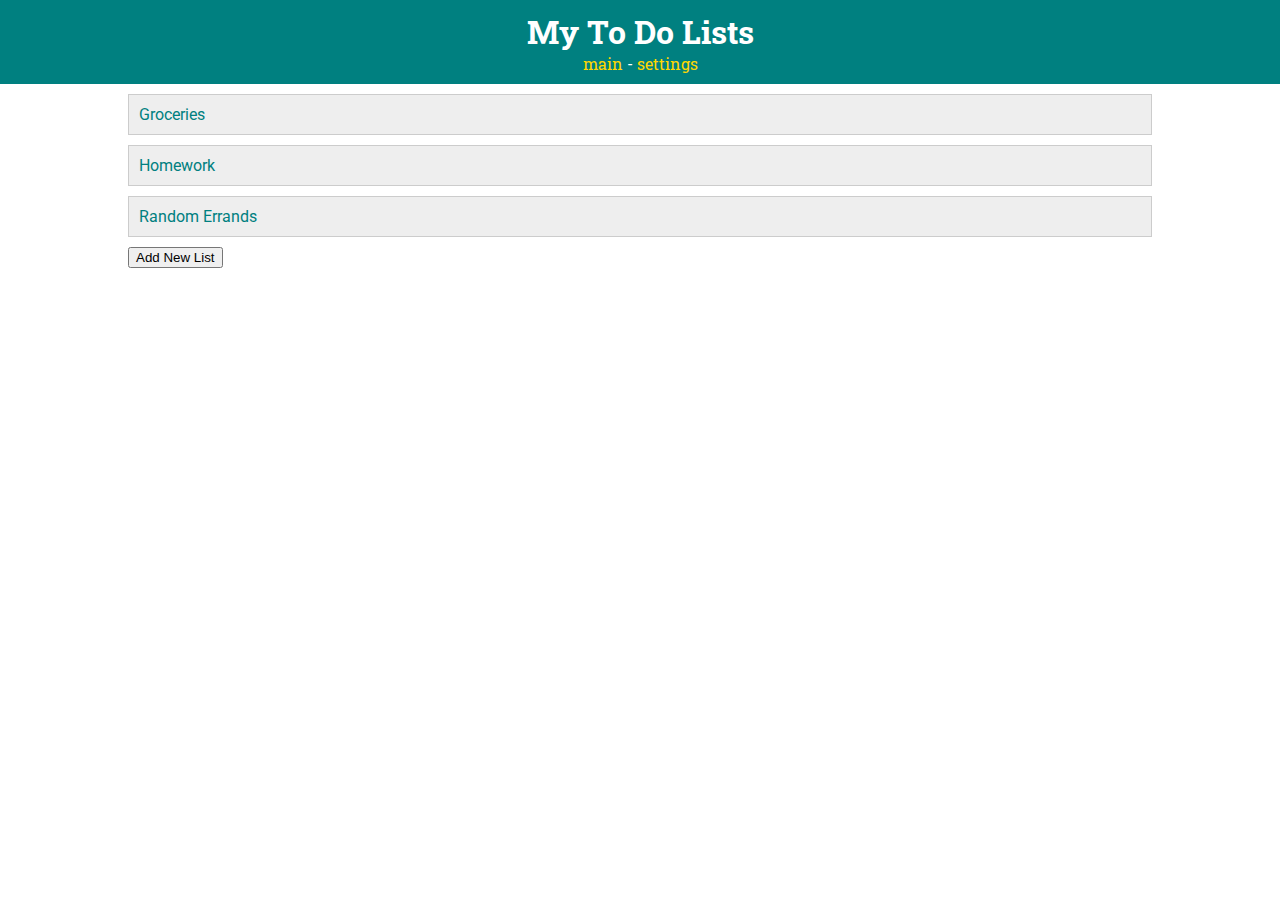
<file: week4-lab/index.html>
<!DOCTYPE html>
<html>
<head>
    <title>ToDo App</title>
    
    <!-- javascript -->
    <script src="main.js" type="text/javascript"></script>

    <meta charset="UTF-8">
    <!-- styles -->
    <link rel="stylesheet" type="text/css" href="style.css">
    <!-- fonts -->
    <link href="https://fonts.googleapis.com/css?family=Roboto|Roboto+Slab" rel="stylesheet">
</head>

<body>
    <header>
    <h1>My To Do Lists</h1>
        <nav>
            <a href="index.html">main</a> -
            <a href="settings.html">settings</a>
        </nav>
    </header>
    
    <div id="todo-lists">
        <div class="list">
            <a href="list.html">Groceries</a>
        </div>

        <div class="list">
           Homework
        </div>

        <div class="list">
           Random Errands
        </div>
        <button onclick = "addNewList()">Add New List</button>
    </div>

</body>

</html>
</file>
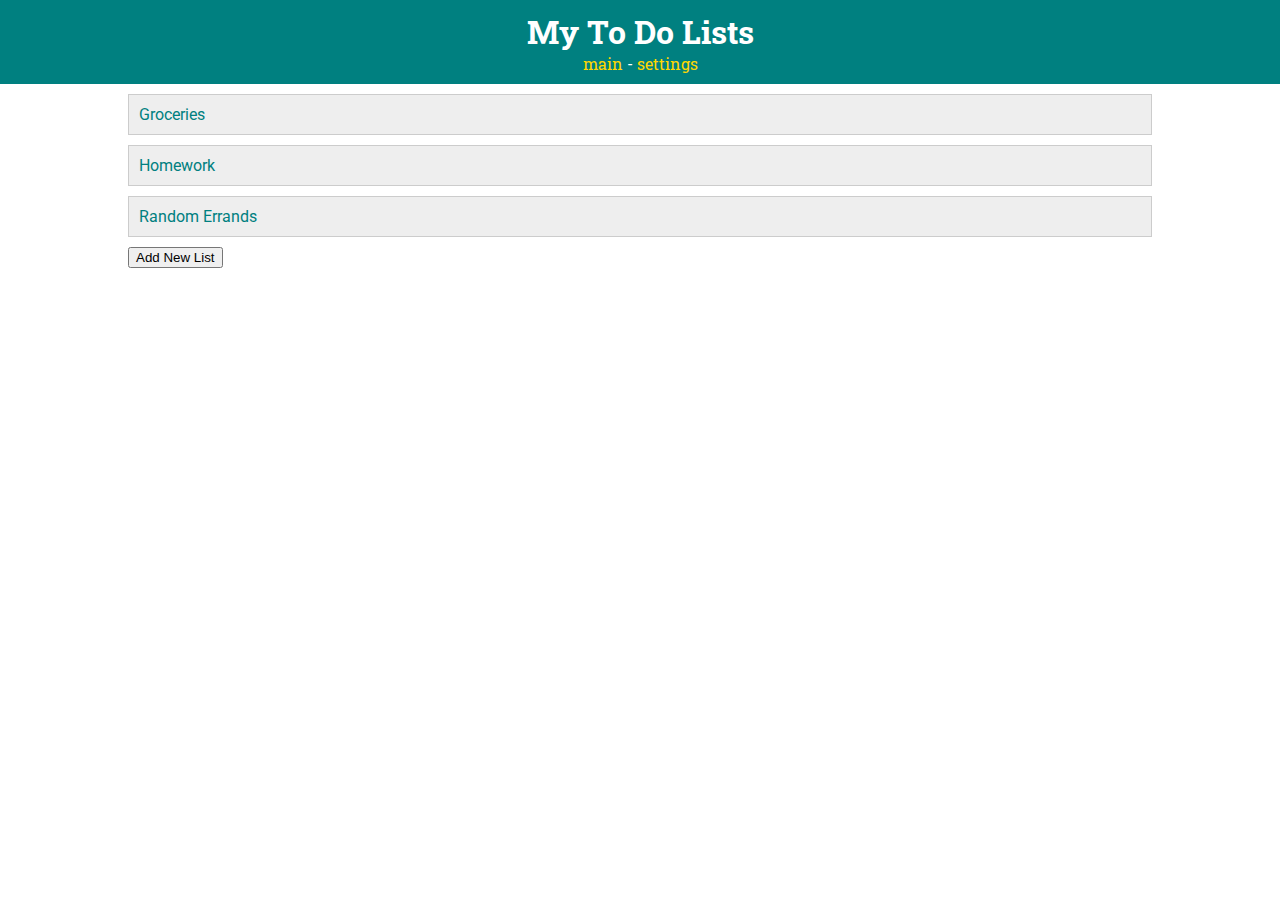
<file: week6_lab/index.html>
<!DOCTYPE html>
<html>
<head>
    <title>ToDo App</title>
    
    <!-- javascript -->
    <script src="https://ajax.googleapis.com/ajax/libs/jquery/3.2.1/jquery.min.js"></script>
    <script src="main.js" type="text/javascript"></script>

    <meta charset="UTF-8">
    <!-- styles -->
    <link rel="stylesheet" type="text/css" href="style.css">
    <!-- fonts -->
    <link href="https://fonts.googleapis.com/css?family=Roboto|Roboto+Slab" rel="stylesheet">
</head>

<body>
    <header>
    <h1>My To Do Lists</h1>
        <nav>
            <a href="index.html">main</a> -
            <a href="settings.html">settings</a>
        </nav>
    </header>
    
    <div id="todo-lists">
        <div class="list">
            <a href="list.html">Groceries</a>
        </div>

        <div class="list">
           Homework
        </div>

        <div class="list">
           Random Errands
        </div>
        <button onclick = "addNewList()">Add New List</button>
    </div>

</body>

</html>
</file>
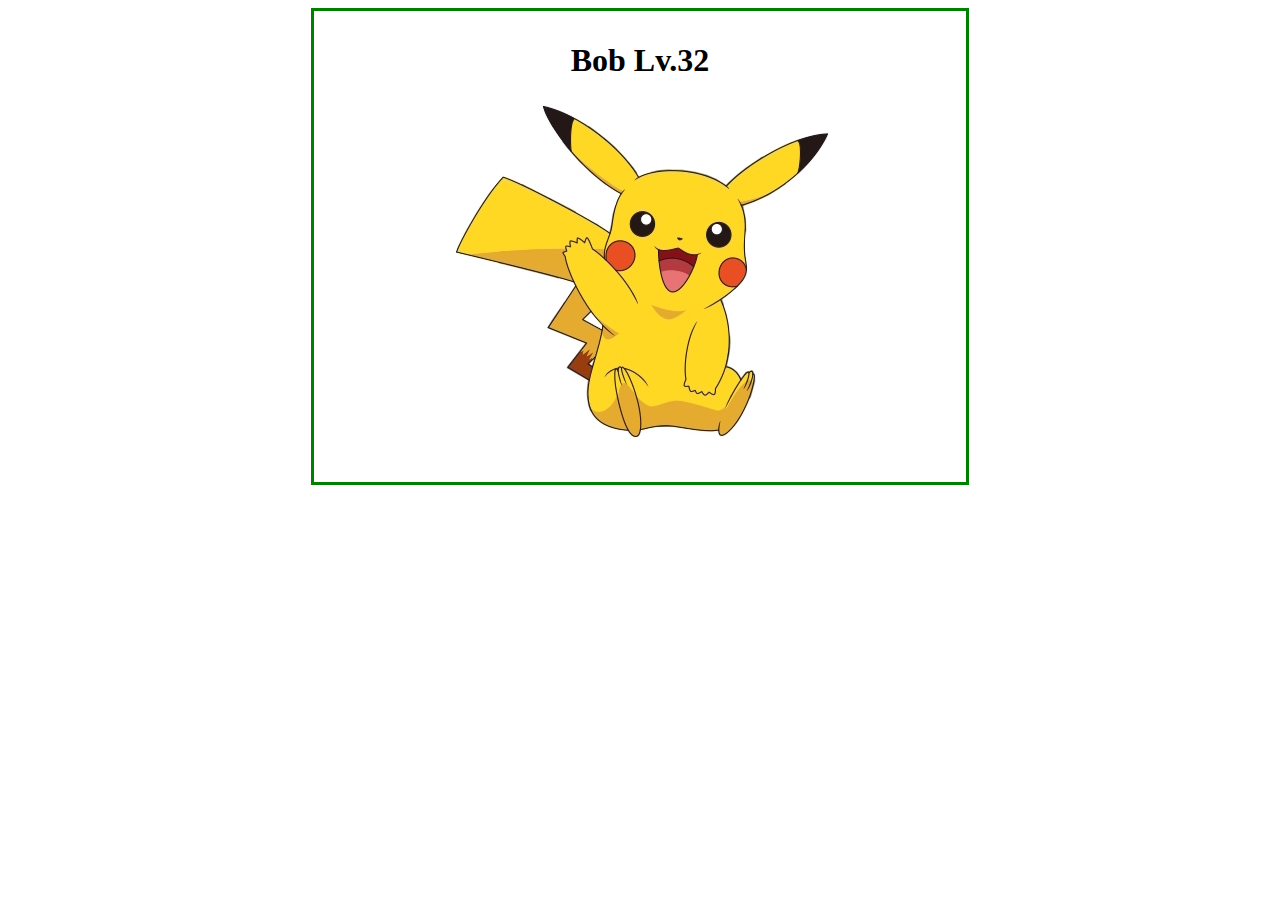
<file: week7-lab/index.html>
<!DOCTYPE html>
<html>
<head>
    <title>LAB7</title>
    
    <!-- javascript -->
    <script src="https://ajax.googleapis.com/ajax/libs/jquery/3.2.1/jquery.min.js"></script>
    <script src="main.js" type="text/javascript"></script>

    <meta charset="UTF-8">
    <!-- styles -->
    <link rel="stylesheet" type="text/css" href="style.css">
    <!-- fonts -->
    <link href="https://fonts.googleapis.com/css?family=Roboto|Roboto+Slab" rel="stylesheet">
</head>

<body>
    <div class = "container">   
        <div class = "pokemon">
            <h1 id = "pokemon-properties"></h1>
            <img id = "pokemon-img" src="" alt="lalala">
        </div>
    </div> 
</body>

</html>
</file>
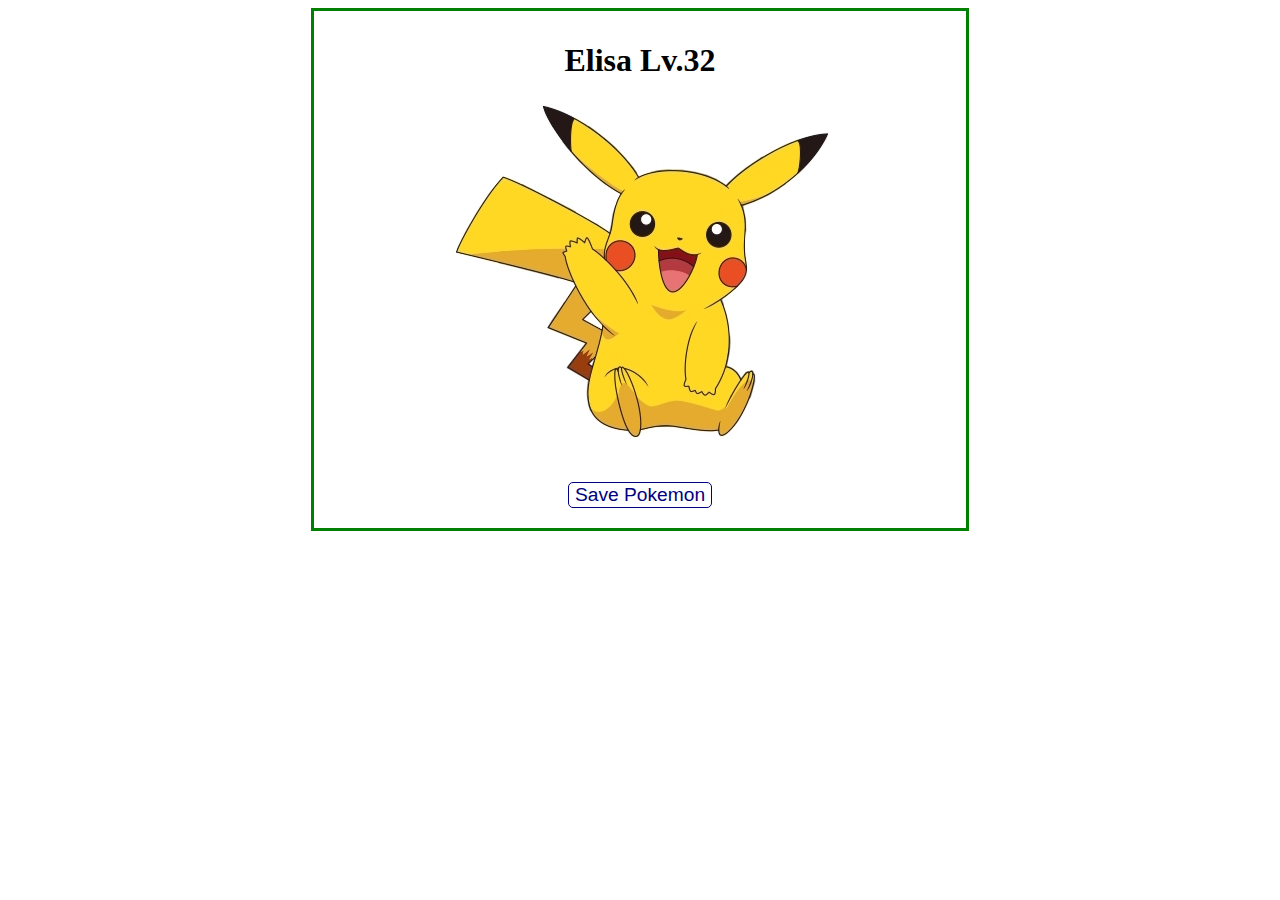
<file: week8-lab/index.html>
<!DOCTYPE html>
<html>
<head>
    <title>LAB7</title>
    
    <!-- javascript -->
    <script src="https://ajax.googleapis.com/ajax/libs/jquery/3.2.1/jquery.min.js"></script>
    <script src="main.js" type="text/javascript"></script>

    <meta charset="UTF-8">
    <!-- styles -->
    <link rel="stylesheet" type="text/css" href="style.css">
    <!-- fonts -->
    <link href="https://fonts.googleapis.com/css?family=Roboto|Roboto+Slab" rel="stylesheet">
</head>

<body>
    <div class = "container">   
        <div class = "pokemon">
            <h1 id = "pokemon-properties"></h1>
            <img id = "pokemon-img" src="" alt="lalala">
        </div>

        <button id = "button-storage"></button>
        <p id = "button-action-text"></p>


    </div> 
</body>

</html>
</file>
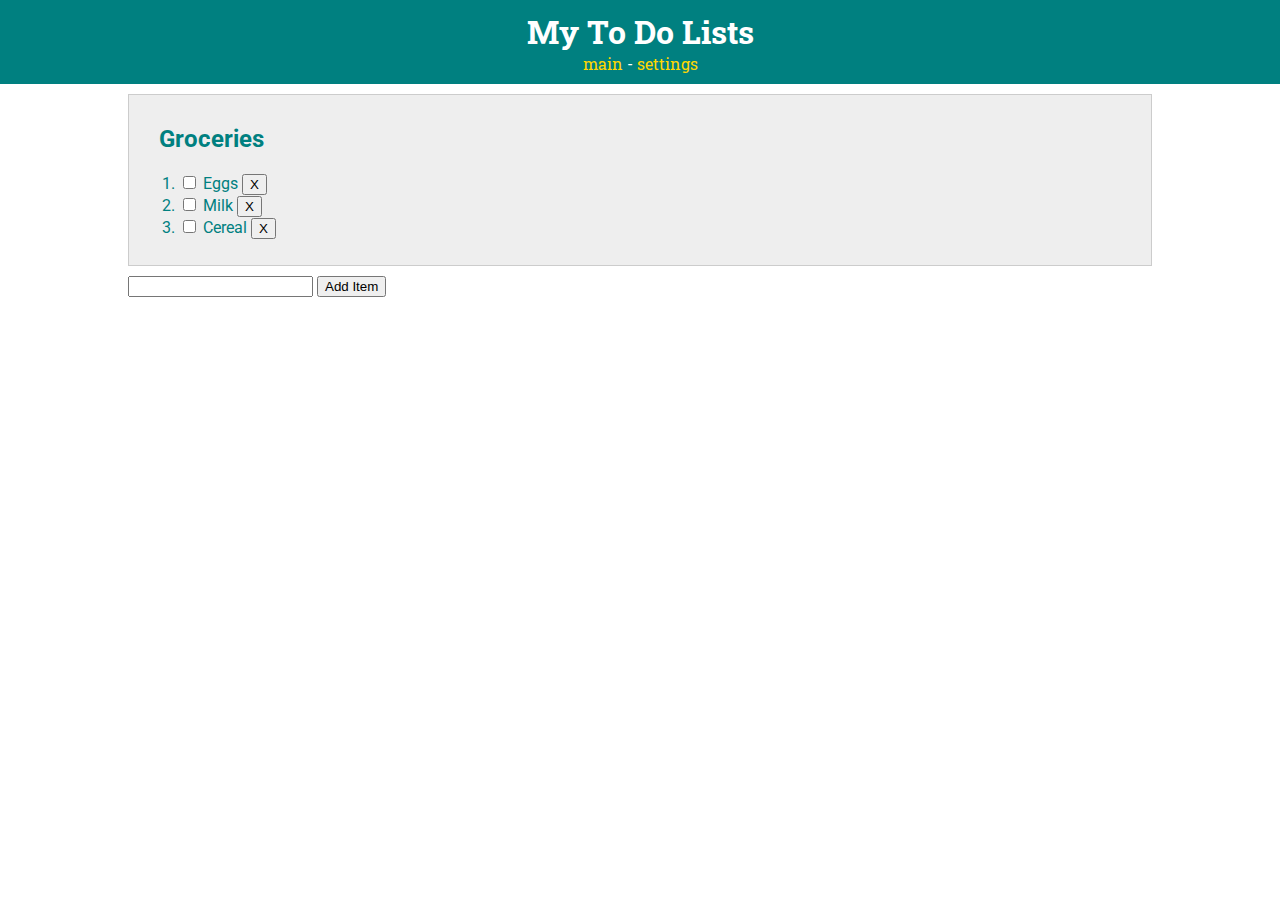
<file: week4-lab/list.html>
<!DOCTYPE html>
<html>
<head>
    <title>ToDo App</title>
        <!-- javascript -->
    <script src="main.js" type="text/javascript"></script>
    <meta charset="UTF-8">
    <!-- styles -->
    <link rel="stylesheet" type="text/css" href="style.css">
    <!-- fonts -->
    <link href="https://fonts.googleapis.com/css?family=Roboto|Roboto+Slab" rel="stylesheet">
</head>

<body>
    <header>
    <h1>My To Do Lists</h1>
        <nav>
            <a href="index.html">main</a> -
            <a href="settings.html">settings</a>
        </nav>
    </header>
    
    <div id="todo-lists">
        <div class="list">
            <h2 class="list-title">Groceries</h2>
            <ol id = "grocery-list">
                <li> <input type="checkbox" class="complete-item" onclick="completeListItem(this)"> Eggs <button class="delete-item" onclick="deleteListItem(this.parentNode)">X</button></li></li>
                <li> <input type="checkbox" class="complete-item" onclick="completeListItem(this)"> Milk <button class="delete-item" onclick="deleteListItem(this.parentNode)">X</button></li></li>
                <li> <input type="checkbox" class="complete-item" onclick="completeListItem(this)"> Cereal <button class="delete-item" onclick="deleteListItem(this.parentNode)">X</button></li></li>
            </ol>

        </div>
        <input id="new-list-item" type="text"></input>
        <button onclick = "addListItem()">Add Item</button>
    </div>


</body>

</html>
</file>
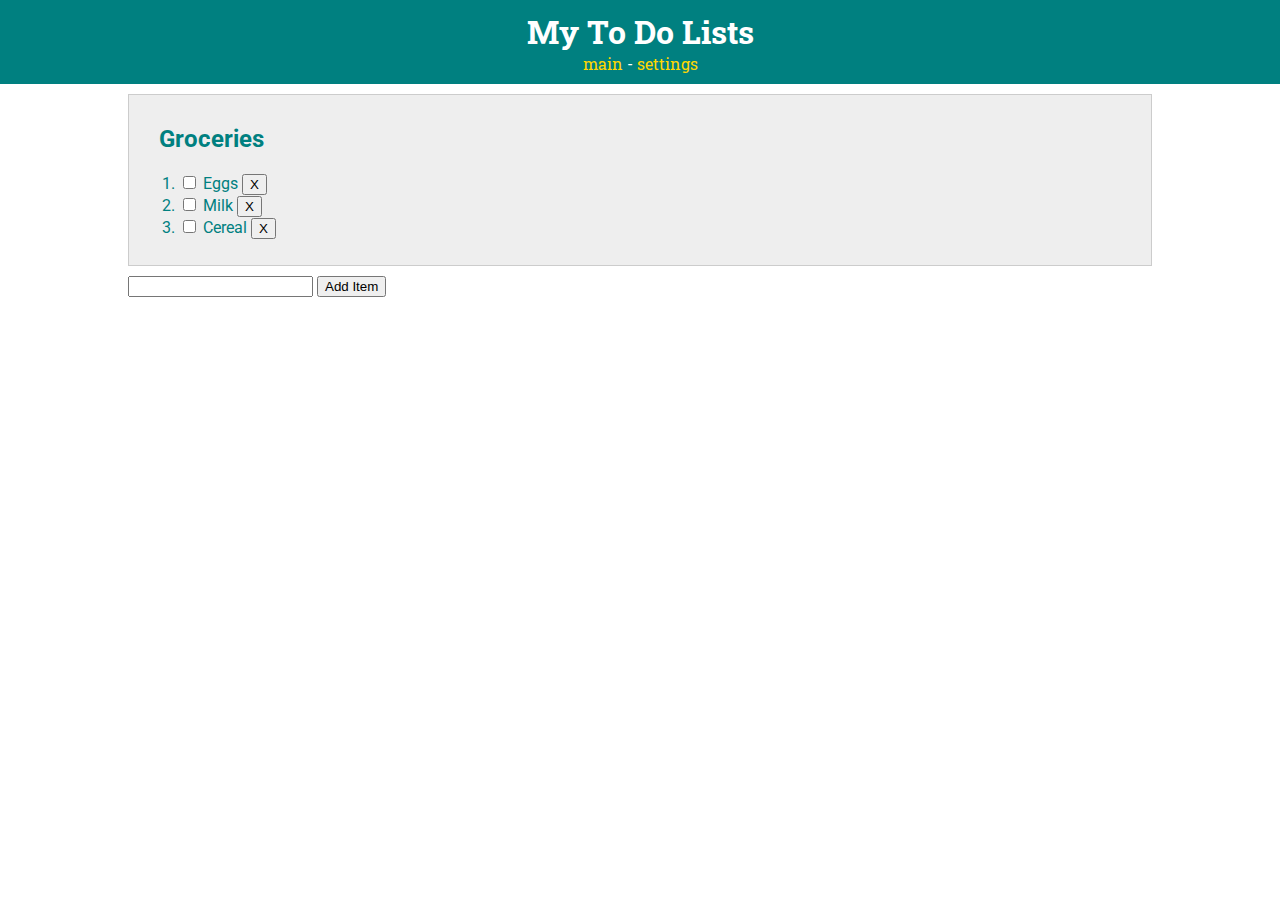
<file: week6_lab/list.html>
<!DOCTYPE html>
<html>
<head>
    <title>ToDo App</title>
        <!-- javascript -->
    <script src="https://ajax.googleapis.com/ajax/libs/jquery/3.2.1/jquery.min.js"></script>
    <script src="main.js" type="text/javascript"></script>
    <meta charset="UTF-8">
    <!-- styles -->
    <link rel="stylesheet" type="text/css" href="style.css">
    <!-- fonts -->
    <link href="https://fonts.googleapis.com/css?family=Roboto|Roboto+Slab" rel="stylesheet">
</head>

<body>
    <header>
    <h1>My To Do Lists</h1>
        <nav>
            <a href="index.html">main</a> -
            <a href="settings.html">settings</a>
        </nav>
    </header>
    
    <div id="todo-lists">
        <div class="list">
            <h2 class="list-title">Groceries</h2>
            <ol id = "grocery-list">
                <li> <input type="checkbox" class="complete-item"> Eggs <button class="delete-item" >X</button></li></li>
                <li> <input type="checkbox" class="complete-item"> Milk <button class="delete-item">X</button></li></li>
                <li> <input type="checkbox" class="complete-item"> Cereal <button class="delete-item" >X</button></li></li>
            </ol>

        </div>
        <input id="new-list-item" type="text"></input>
        <button id = "add-item">Add Item</button>
    </div>


</body>

</html>
</file>
<file: week4-lab/style.css>
header {
    text-align: center;
    padding: 10px;
    background-color: teal;
    color: white;
    font-family: 'Roboto Slab', serif;
}

h1 {
    margin : 0;
}


#todo-lists {
    margin: 0 auto;
    width: 80%;
    padding-top: 10px;
}

.list {
    padding: 10px;
    margin-bottom: 10px;
    background-color: #eeeeee;
    border: 1px solid #cccccc;
}

.list-title {
    margin-left: 20px;
}

header a {
    color: gold;
    text-decoration: none;
}

.list a {
    color: teal;
    text-decoration: none;
}



body {
    margin: 0;
    color: teal;
    font-family: 'Roboto', sans-serif;

}
</file>
<file: week6_lab/style.css>
header {
    text-align: center;
    padding: 10px;
    background-color: teal;
    color: white;
    font-family: 'Roboto Slab', serif;
}

h1 {
    margin : 0;
}


#todo-lists {
    margin: 0 auto;
    width: 80%;
    padding-top: 10px;
}

.list {
    padding: 10px;
    margin-bottom: 10px;
    background-color: #eeeeee;
    border: 1px solid #cccccc;
}

.list-title {
    margin-left: 20px;
}

header a {
    color: gold;
    text-decoration: none;
}

.list a {
    color: teal;
    text-decoration: none;
}



body {
    margin: 0;
    color: teal;
    font-family: 'Roboto', sans-serif;

}
</file>
<file: week7-lab/style.css>
.container{
    margin: auto;
    width: 50%;
    border: 3px solid green;
    padding: 10px;
    text-align: center;
}

.animal{
    left: 200px;
    width: 50%;
    padding: 100px;
}

#pokemon-img{
    object-fit: fill;
}
</file>
<file: week8-lab/style.css>
.container{
    margin: auto;
    width: 50%;
    border: 3px solid green;
    padding: 10px;
    text-align: center;
}

.animal{
    left: 200px;
    width: 50%;
    padding: 100px;
}

#pokemon-img{
    object-fit: fill;
}


button {
    font-family: 'Open Sans Condensed', sans-serif;
    border: 1px solid navy;
    border-radius: 5px;
    background-color: white;
    color: navy;
    font-size: 1.2em;
    margin: 10px;
}

#button-action-text {
    display: none;
}
</file>
